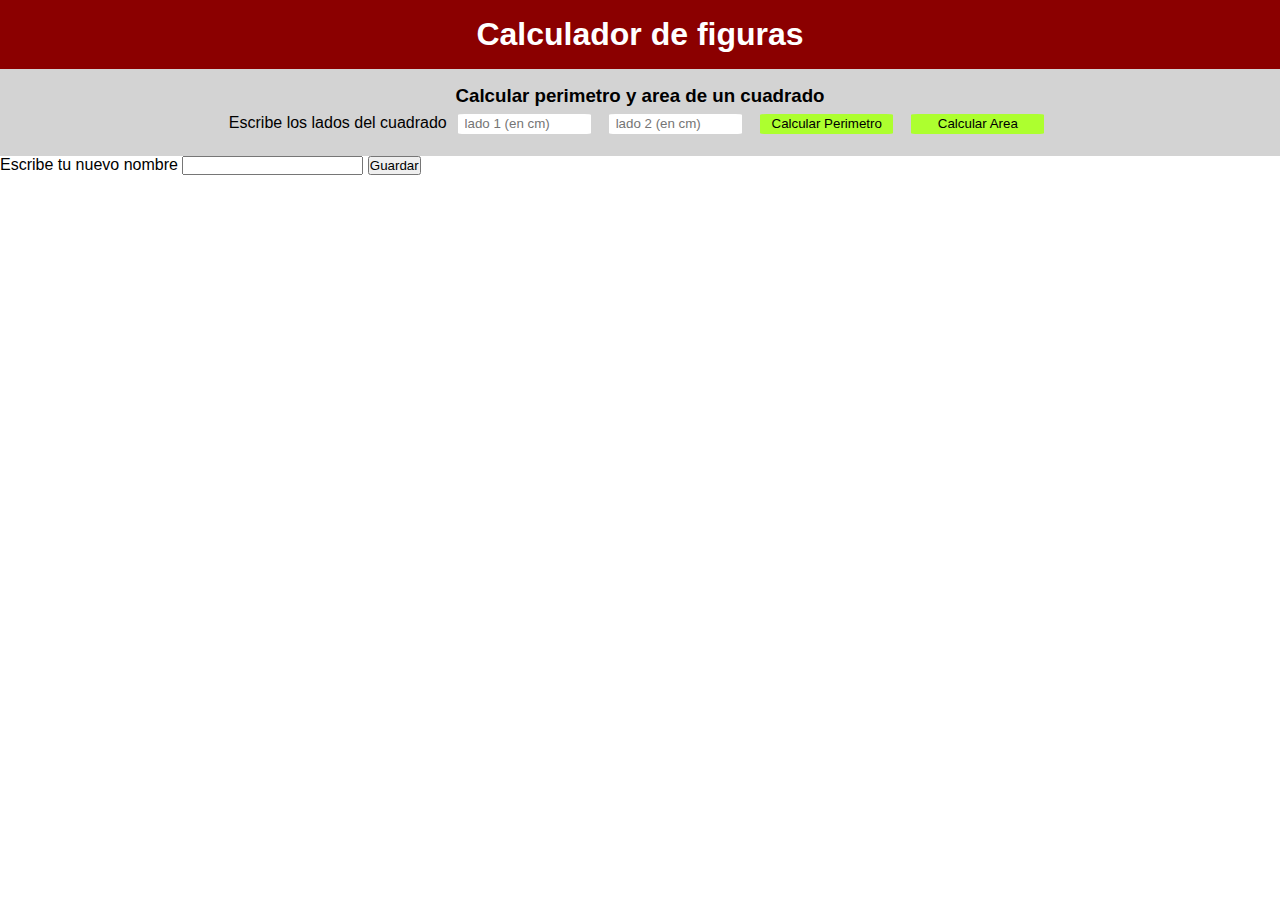
<file: web/index.html>
<!DOCTYPE html>
<html lang="es">
<head>
    <meta charset="UTF-8">
    <meta http-equiv="X-UA-Compatible" content="IE=edge">
    <meta name="viewport" content="width=device-width, initial-scale=1.0">
    <link rel="stylesheet" href="dou.css">
    <script src="./mamarre.js"></script>
    <link rel="icon" href="./icons/clock.svg">
    <title>Potrero</title>
</head>
<body>
    <header>
        <h1>Calculador de figuras</h1>
    </header>
    <main>
        <div class="cuadrado">
            <h3>Calcular perimetro y area de un cuadrado</h3>
            <form  action="#">
                <label for="valor1">Escribe los lados del cuadrado</label>
                <input type="number" id="valor1" placeholder="lado 1 (en cm)" class="valores">

                <input type="number" id="valor2" placeholder="lado 2 (en cm)" class="valores">

                <button type="button" class="botones" onclick="calcularPerimetroCuadrado()">Calcular Perimetro</button>

                <button type="button" class="botones" onclick="calcularAreaCuadrada()">Calcular Area</button>
            </form>
        </div>
    </main>
    <div>
        <form action="#">
            <label for="nombrehp">Escribe tu nuevo nombre</label>
            <input type="text" id="nombrehp">
            <button type="button" onclick="ponerNombre()">Guardar</button>
            
            
        </form>
    </div>
</body>
</file>
<file: web/dou.css>
*{
    box-sizing: border-box;
    margin:0px;
    padding: 0px;
}
html{
    font-family:'Lucida Sans', 'Lucida Sans Regular', 'Lucida Grande', 'Lucida Sans Unicode', Geneva, Verdana, sans-serif
}
header{
    display: flex;
    background-color:darkred;
    justify-content: center;
    padding: 1em 0;
    color: white;
}

.cuadrado{
    display: flex;
    flex-direction: column;
    align-items: center;
    background-color: lightgray;
    width: auto;
    height: auto;
    padding: 1em;
}
.valores{
    width:10em;
    height: 1.5em;
    border-radius: 5%;
    border: 1px;
    padding-left: 0.5em;
    margin: 0.5em;
}
.botones{
    width:10em;
    height: 1.5em;
    border-radius: 5%;
    background-color: greenyellow;
    border: 0;
    margin: 0.5em 0.5em 0;
    cursor:pointer;

}
.botones:hover{
    background-color: rgb(124, 179, 43);
}
</file>
